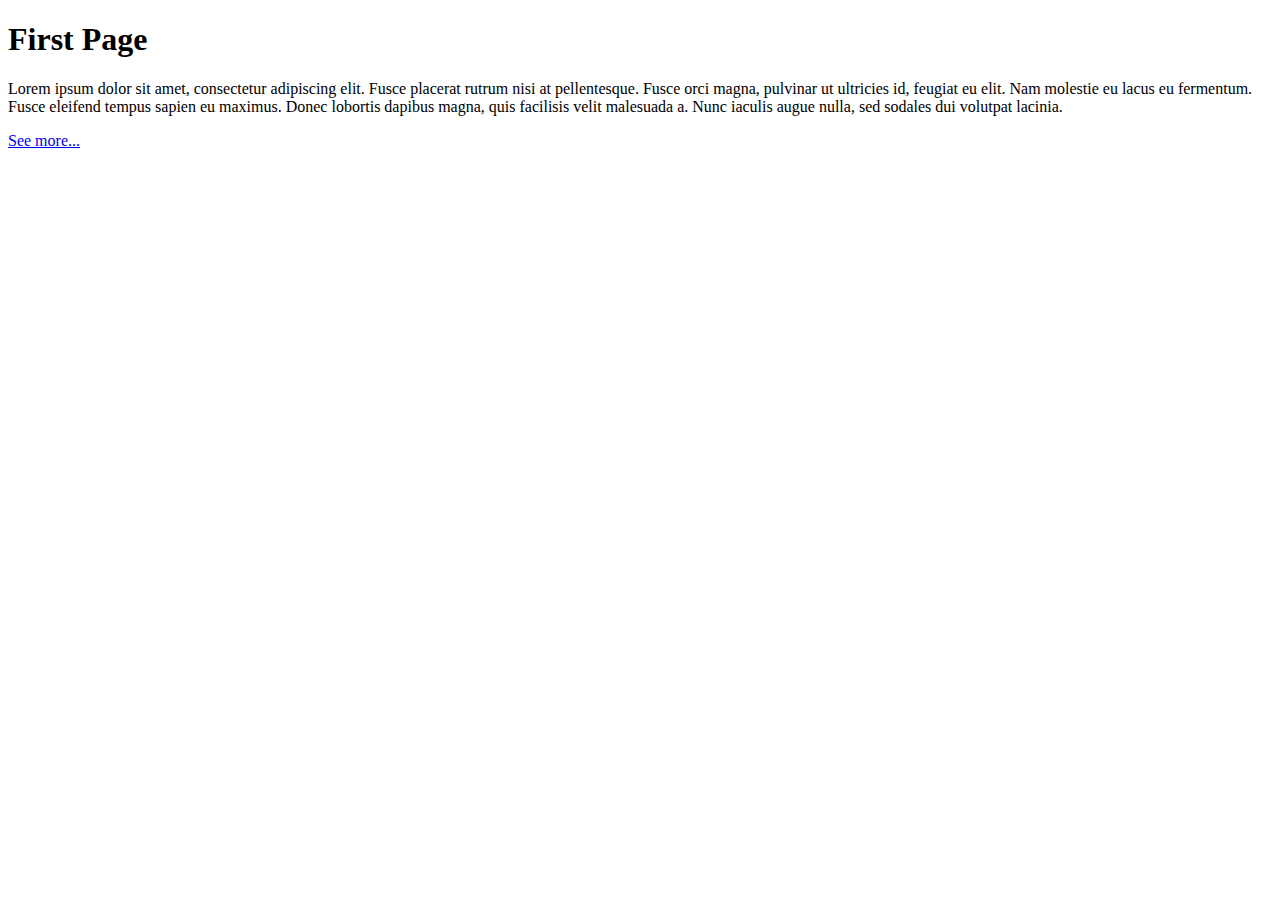
<file: project1/src2/urls/templates/index.html>
<!DOCTYPE html>
<html>
    <head>
        <title>My Website!</title>
    </head>
    <body>
        <h1>First Page</h1>

        <p>
            Lorem ipsum dolor sit amet, consectetur adipiscing elit. Fusce placerat rutrum nisi at pellentesque. Fusce orci magna, pulvinar ut ultricies id, feugiat eu elit. Nam molestie eu lacus eu fermentum. Fusce eleifend tempus sapien eu maximus. Donec lobortis dapibus magna, quis facilisis velit malesuada a. Nunc iaculis augue nulla, sed sodales dui volutpat lacinia.
        </p>

        <a href="{{ url_for('more') }}">See more...</a>
    </body>
</html>
</file>
